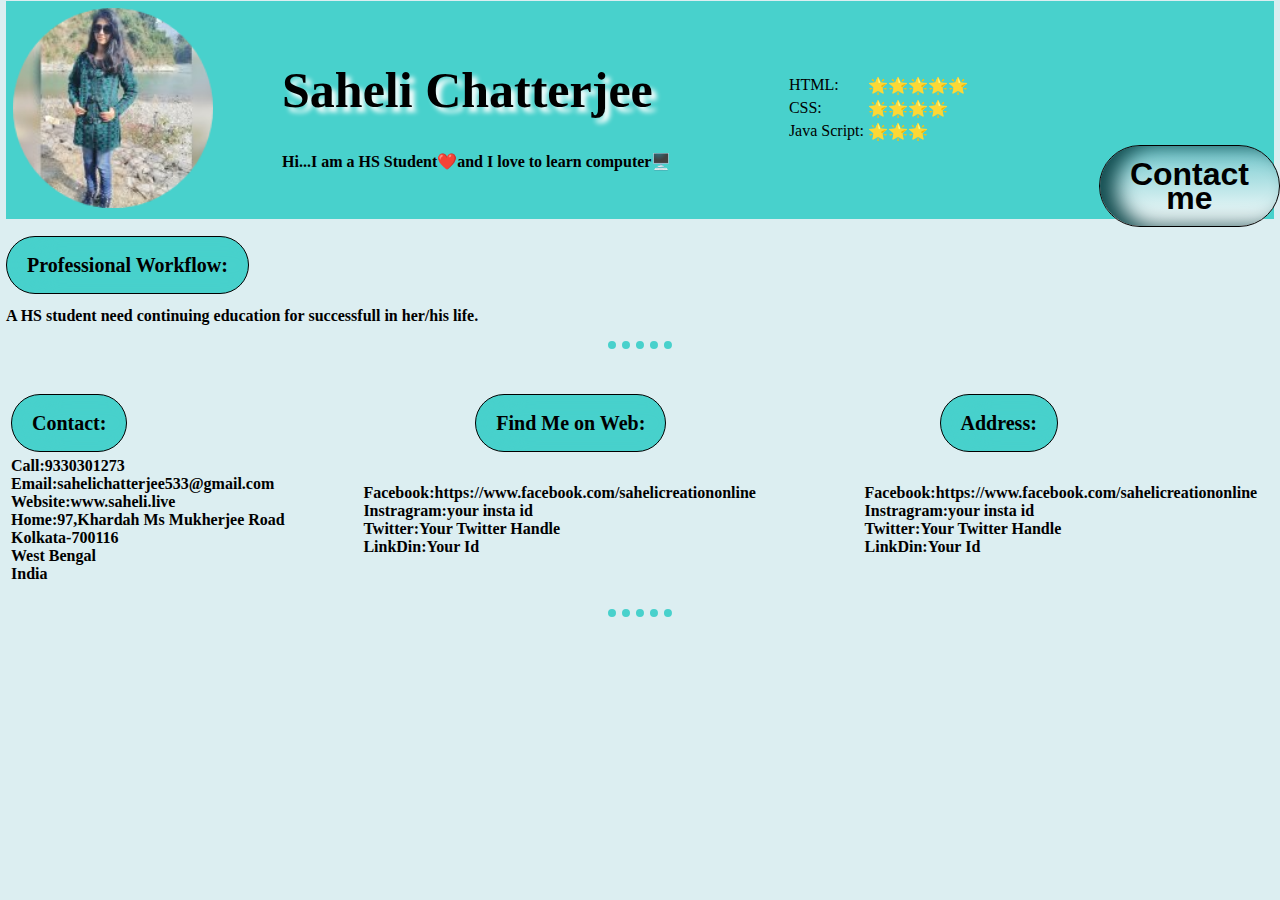
<file: index.html>
<!DOCTYPE html>
<html lang="en-in">
<head>
    <meta charset="UTF-8">
    <meta http-equiv="X-UA-Compatible" content="IE=edge">
    <meta name="viewport" content="width=device-width, initial-scale=1.0">
    <link rel="icon" href="favicon.ico">
    <link rel="stylesheet" href="style3.css">
    <title>My profile</title>
    
</head>
<body style="background-color: #dceef1;margin-top: 1px;margin-bottom: 1px;margin-left: 6px;margin-right: 6px;"margin:>
    <div style="background-color:mediumturquoise ;">

    <table width="80%">
        <tr>
            <td style="padding: 5px;">
                <img src="circle-cropped (1).png" alt="saheli"height="200"width="200">   
            </td>
            <td style="padding: 10px;">
               <p> <h1>Saheli Chatterjee</h1></p>  
                <h4>Hi...I am a HS Student❤️and I love to learn computer🖥️</h4>    
            </td>
            <td>
                <table>
                    <tr>
                    <td>
                       HTML:
                    </td>
                    <td>
                        🌟🌟🌟🌟🌟
                    </td>
                    </tr>
                    <tr>
                        <td>
                            CSS:
                        </td>
                    <td> 
                        🌟🌟🌟🌟
                    </td>
                    </tr>
                    <tr>
                        <td>
                            Java Script:
                        </td>
                        <td> 
                            🌟🌟🌟 
                        </td>
                    </tr>
                    <tr>
                        <td style="padding: 1px;">
                            <a href="contact.html"><button class="btn">Contact me</button></a></td> </td>
                    </tr>
                </table>
                </td>
            </tr>
            </table>
    </div>
 <h2 class="head">Professional Workflow:</h2>
 <br><br><br><br>
  <p>
<b>A HS student need continuing education for successfull in her/his life.</b></p>
<hr style="margin-bottom: 5px;margin-top: 5px;">
<br>
<table width="110%">
    <tr>
<td style="padding: 3px;">
    <h2 class="head" >Contact:</h2></td>
    <td style="padding: 3px;" >
    <h2 class="head">Find Me on Web:</h2></td>
    <td style="padding: 3px;" >
    <h2 class="head">Address:</h2></td>

</tr></table>
<br><br><br>
    <table width="107%">
        <tr>
    <td style="padding: 3px;">
    <p><b>Call:9330301273</b><br>
        <b>Email:sahelichatterjee533@gmail.com</b><br>
        <b>Website:www.saheli.live</b><br>
        <b>Home:97,Khardah Ms Mukherjee Road</b><br>
        <b>Kolkata-700116</b><br>
        <b>West Bengal</b><br>
        <b>India</b></p>
    </td>
<td style="padding: 3px;">
     <b>Facebook:https://www.facebook.com/sahelicreationonline</b><br>
    <b>Instragram:your insta id</b><br>   
    <b>Twitter:Your Twitter Handle</b><br> 
    <b>LinkDin:Your Id</b><br>
 </td>
 <td style="padding: 3px;">
 <b>Facebook:https://www.facebook.com/sahelicreationonline</b><br>
   <b>Instragram:your insta id</b><br>   
   <b>Twitter:Your Twitter Handle</b><br> 
   <b>LinkDin:Your Id</b><br>
</td>
</tr>
 </table>
 <hr style="margin-bottom: 5px;margin-top: 5px;">
</body>
</html>
</file>
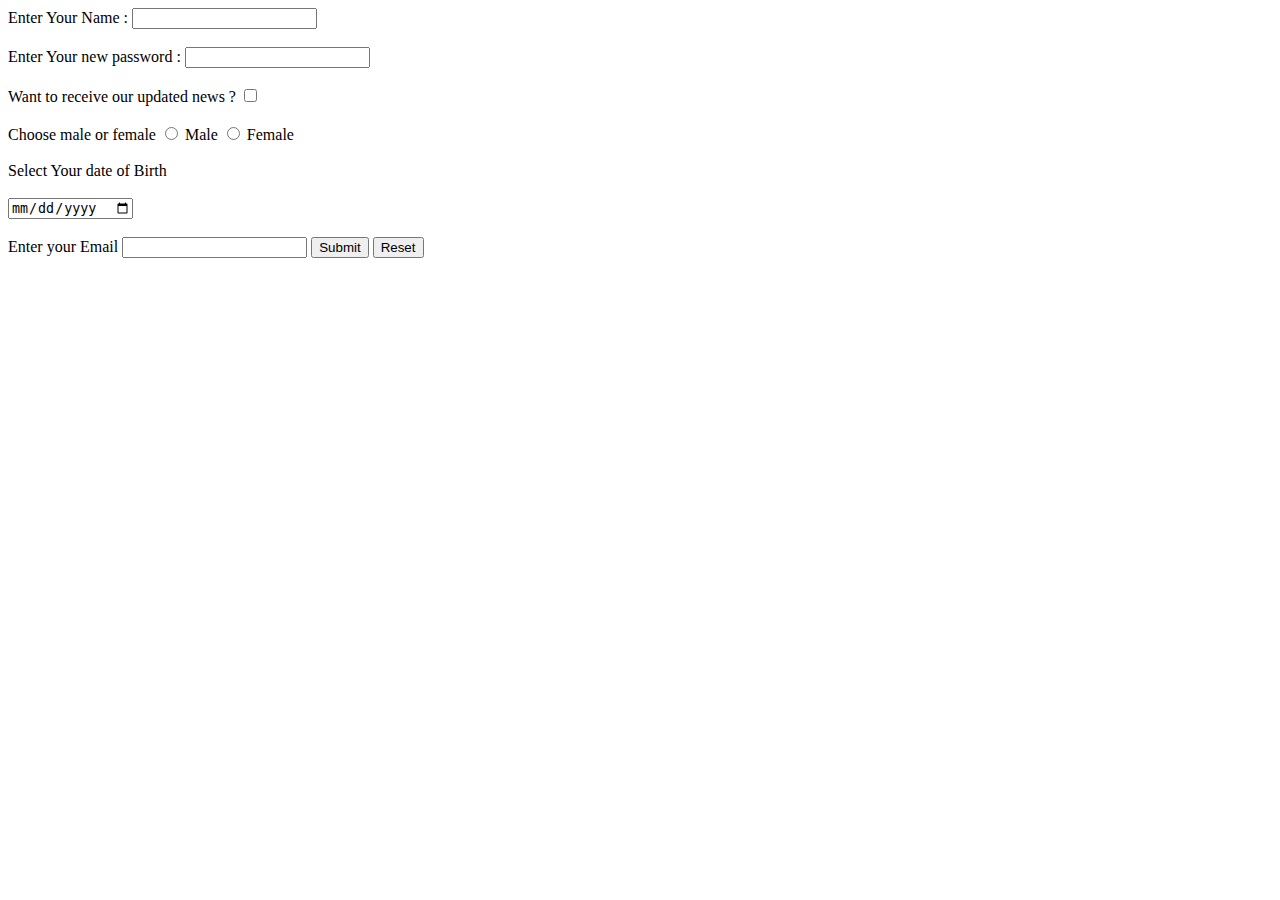
<file: contact.html>
<!DOCTYPE html>
<html lang="en">
<head>
    <meta charset="UTF-8">
    <meta http-equiv="X-UA-Compatible" content="IE=edge">
    <meta name="viewport" content="width=device-width, initial-scale=1.0">
    <title>Document</title>
</head>
<body>
    <div>
        <form action="index.html" mathod="post">
         <div>
             <label>Enter Your Name :</label>
             <input type="text"><br><br>
             <label for="">Enter Your new password :</label>
             <input type="password"><br><br>
             <label for="">Want to receive our updated news ?</label>
             <input type="checkbox"><br><br>
             <label for="">Choose male or female</label>
             <input type="radio"name="sex"id="">
             <label for="">Male</label>
             <input type="radio"name="sex"id="">
             <label for="">Female</label><br><br>
             <label for="">Select Your date of Birth</label><br><br>
             <input type="date" name=""id=""><br><br>
             <label for="">Enter your Email</label>
             <input type="email" name="" id="">
             <input type="submit">
             <input type="reset">
             </div>

        </form>
    </div>
</body>
</html>
</file>
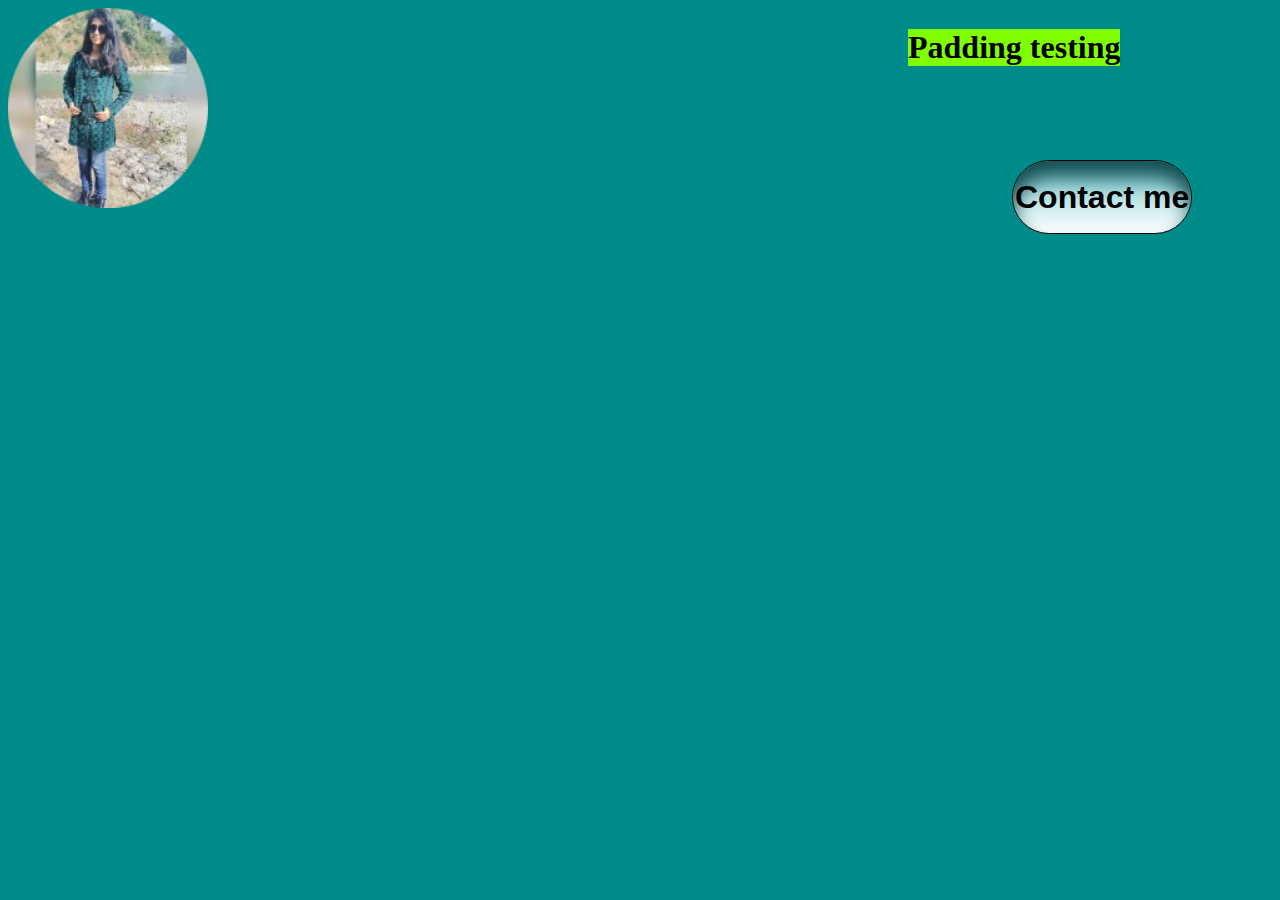
<file: test.html>
<!DOCTYPE html>
<html lang="en">
<head>
    <meta charset="UTF-8">
    <meta http-equiv="X-UA-Compatible" content="IE=edge">
    <meta name="viewport" content="width=device-width, initial-scale=1.0">
    <link rel="stylesheet" href="style2.css">
    <title>Document</title>
</head>
<body>
    <div class="main_con">
        <h1 class="head">
        Padding testing
    </h1>
    <img class="img" src="circle-cropped (1).png"hight="200"width="200">
    <button class="btn">Contact me</button>
    </div>
    </body>
</html>
</file>
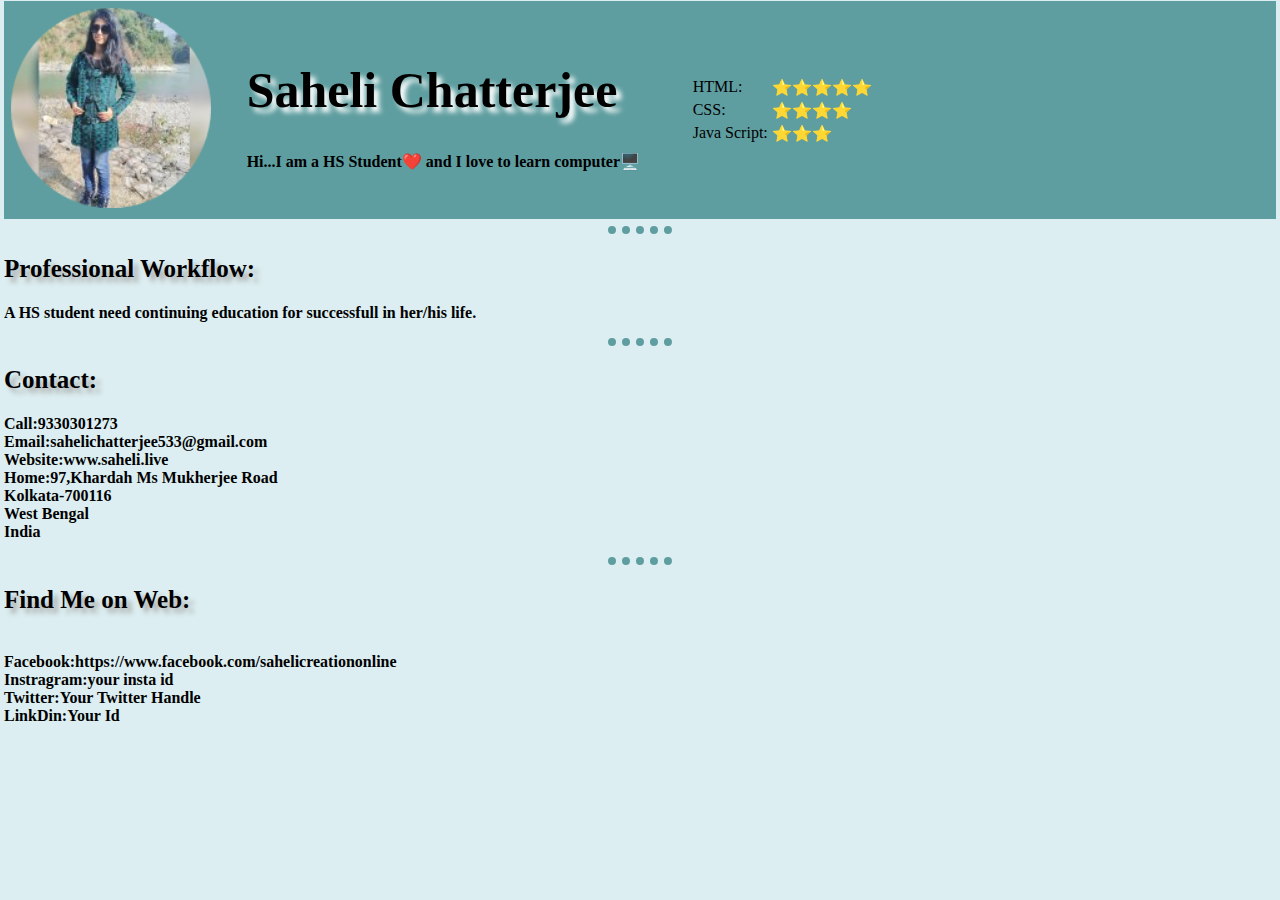
<file: test1.html>
<!DOCTYPE html>
<html lang="en-in">
<head>
    <meta charset="UTF-8">
    <meta http-equiv="X-UA-Compatible" content="IE=edge">
    <meta name="viewport" content="width=device-width, initial-scale=1.0">
    <link rel="icon" href="favicon.ico">
    <title>My profile</title>
    <style>
     hr
     {
        border-style: dotted none none;
border-color:cadetblue;
border-width: 8px;
width: 5%; 
          
     }
     h1
     {
         font-size: 50px;
         text-shadow:white 5px 5px 5px;
     }
     h2
     {
         font-size: 25px;
         text-shadow: darkgray 5px 5px 5px;
     }
    </style>
</head>
<body style="background-color: #dceef1;margin-top: 1px;margin-bottom: 1px;margin-left: 4px;margin-right: 4px;"margin:>
    <div style="background-color: cadetblue ;">

    <table width="70%">
        <tr>
            <td style="padding: 5px;">
                <img src="circle-cropped (1).png" alt="saheli"height="200"width="200">   
            </td>
            <td style="padding:10px" >
               <p> <h1>Saheli Chatterjee</h1></p>  
                <h4>Hi...I am a HS Student❤️ and I love to learn computer🖥️</h4>    
            </td>
            <td>
                <table>
                    <tr>
                    <td>
                       HTML:
                    </td>
                    <td>
                        ⭐⭐⭐⭐⭐
                    </td>
                    </tr>
                    <tr>
                        <td>
                            CSS:
                        </td>
                    <td> 
                        ⭐⭐⭐⭐  
                    </td>
                    </tr>
                    <tr>
                        <td>
                            Java Script:
                        </td>
                        <td> 
                            ⭐⭐⭐   
                        </td>
                    </tr>
                    
                </table>
             
            
            </td>
        </tr>
    </table>
    </div>
 <hr style="margin-bottom: 7px;margin-top: 7px;">
 <h2>Professional Workflow:</h2>
<p>
<b>A HS student need continuing education for successfull in her/his life.</b></p>
<hr style="margin-bottom: 5px;margin-top: 5px;">
<h2>Contact:</h2>
<p><b>Call:9330301273</b><br>
<b>Email:sahelichatterjee533@gmail.com</b><br>
<b>Website:www.saheli.live</b><br>
<b>Home:97,Khardah Ms Mukherjee Road</b><br>
<b>Kolkata-700116</b><br>
<b>West Bengal</b><br>
<b>India</b></p>
<hr>
<h2>Find Me on Web:</h2>
<br>
    <b>Facebook:https://www.facebook.com/sahelicreationonline</b><br>
    <b>Instragram:your insta id</b><br>   
    <b>Twitter:Your Twitter Handle</b><br> 
    <b>LinkDin:Your Id</b><br>
</body>
</html>
</file>
<file: style3.css>
hr
{
   border-style: dotted none none;
border-color:mediumturquoise;
border-width: 8px;
width: 5%;
   
}
h1
{
    font-size: 50px;
    text-shadow:white 5px 5px 5px;
}
h2
{
 /*padding-left: 500px;
padding-top: 200px;
padding-right: 500px;
padding-bottom: 200px;*/ 
background-color:mediumturquoise;
margin-bottom: 50px;   
    margin-right: 500px;
    cursor:pointer;
    position:absolute;
    padding: 1rem 20px;
    border-radius: 3.75rem;
    line-height: 1.5rem;
    font-size: 20px;
    font-weight: 600;
    border:1px solid black;
    box-shadow: 1rem 0 1.25rem 0 mediumturquoise inset;
}
h2:hover
{
    background-color: white;
    /* width: fit-content; */
}
body
{
    background-color: darkcyan;
}
.main_con
{
    
}
.head
{
    position:absolute;
}
.btn
{
    margin-top: 1rem 1px;
    margin-bottom: 50px;   
    margin-left: 310px;
    cursor:pointer;
    position:absolute;
    padding: 1rem 5px;
    border-radius: 3.75rem;
    line-height: 1.5rem;
    font-size: 2rem;
    font-weight: 600;
    border:1px solid black;
    background-image: linear-gradient(-180deg,#71c9ce 0%,white 100%);
    box-shadow: 1rem 0 1.25rem 0 #134d50 inset;
    }
</file>
<file: style2.css>
h1
{
 /*padding-left: 500px;
padding-top: 200px;
padding-right: 500px;
padding-bottom: 200px;*/ 
margin-left:900px;
background-color: chartreuse;
}
h1:hover
{
    background-color: white;
    /* width: fit-content; */
}
body
{
    background-color: darkcyan;
}
.main_con
{
    
}
.head
{
    position: absolute;
}
.btn
{
    margin-bottom: 50px;   
    margin-left: 800px;
    cursor: pointer;
    position: relative;
    padding: 1rem 2px;
    border-radius: 3.75rem;
    line-height: 2.5rem;
    font-size: 2rem;
    font-weight: 600;

    border:1px solid black;
    background-image: linear-gradient(-180deg,#71c9ce 0%,white 100%);
    box-shadow: 0 1rem 1.25rem 0 #134d50 inset;
}
</file>
